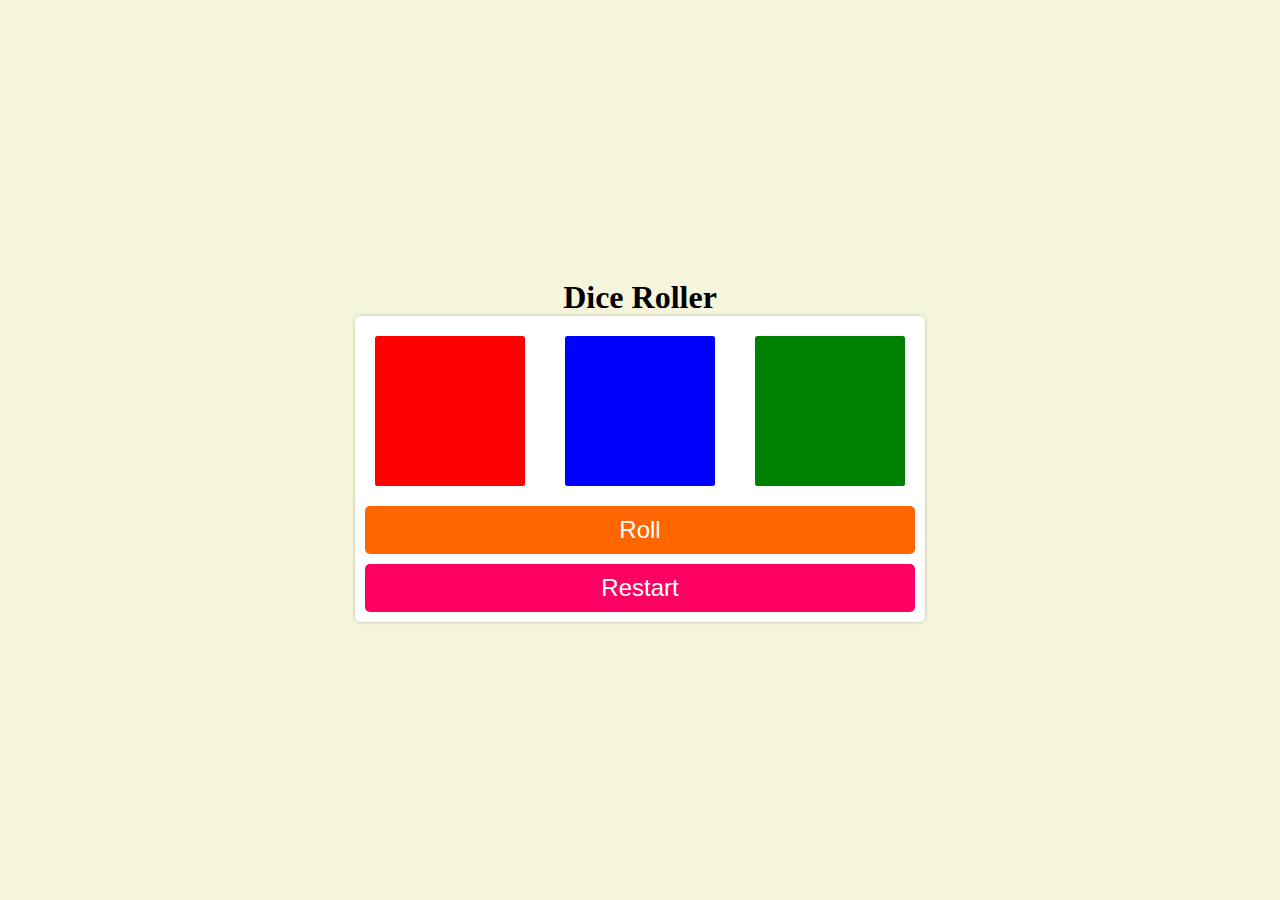
<file: diceRoller/index.html>
<!DOCTYPE html>
<html lang="en">
  <head>
    <meta charset="UTF-8" />
    <meta name="viewport" content="width=device-width, initial-scale=1.0" />
    <link rel="stylesheet" href="style.css" />
    <title>DiceRoller</title>
  </head>
  <body>
    <h1>Dice Roller</h1>
    <div class="diceOutterContainer">
    <div class="diceInnerContainer">
      <div id="red" class="dice">
        <label id="label1" for=""></label>
      </div>
      <div id="blue" class="dice">
        <label id="label2" for=""></label>
      </div>
      <div id="green" class="dice">
        <label id="label3" for=""></label>
      </div>
    </div>
    <button id="rollBtn">Roll</button>
    <button id="restartBtn">Restart</button>
    </div>

    <script src="script.js"></script>
  </body>
</html>
</file>
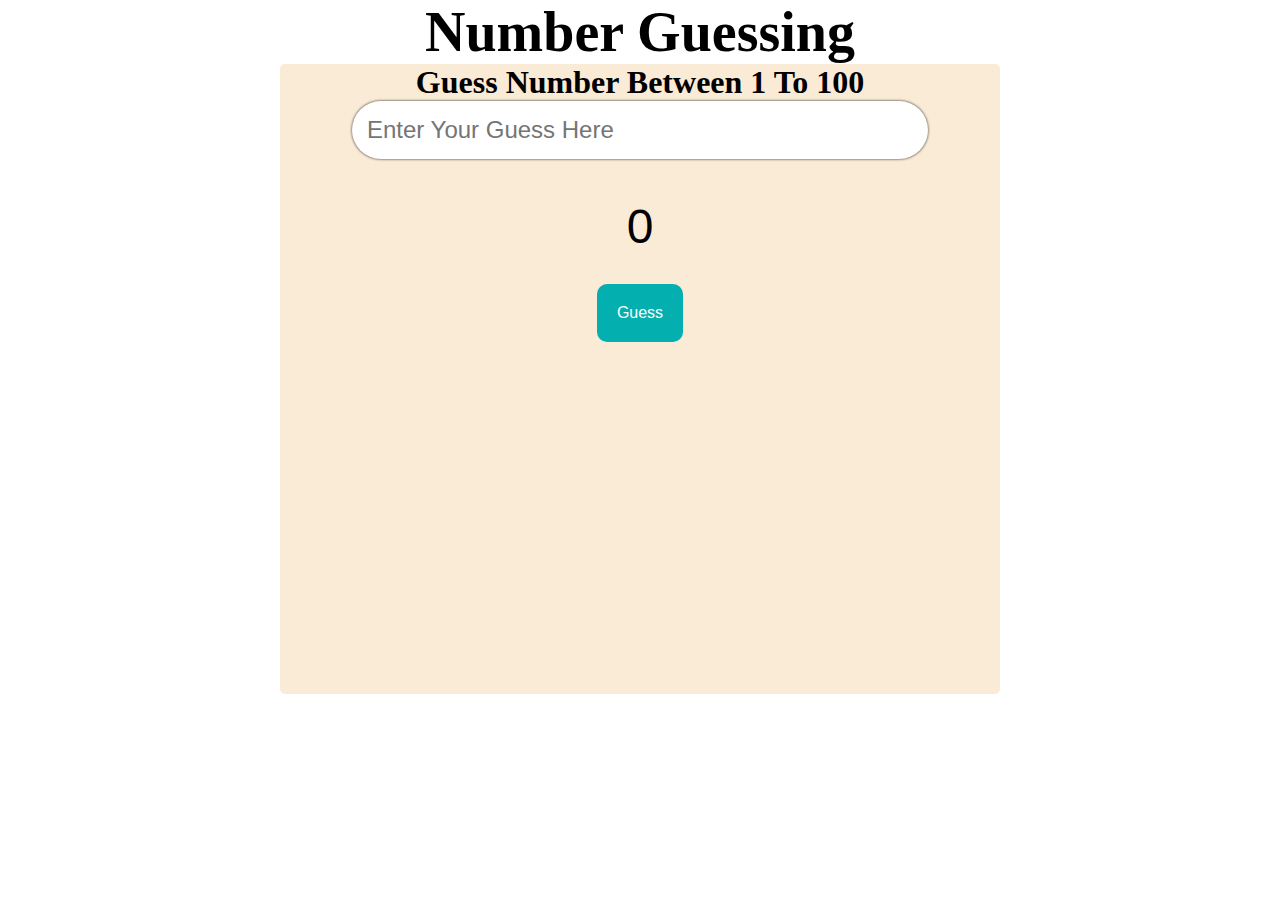
<file: numberGuess/index.html>
<!DOCTYPE html>
<html lang="en">
  <head>
    <meta charset="UTF-8" />
    <meta name="viewport" content="width=device-width, initial-scale=1.0" />
    <link rel="stylesheet" href="style.css" />
    <title>Number Guess</title>
  </head>
  <body>
    <h1 id="First">Number Guessing</h1>
    <div class="outterContainer">
      <h1>Guess Number Between 1 To 100</h1>
      <div class="inputContainer">
        <input id="userInput" type="text" placeholder="Enter Your Guess Here" />
      </div>
      <div class="outputContainer">
        <!-- <label id="attempts" for="">Attempts: </label> -->
        <label id="guessOutput" for="">0</label>
      </div>
      <div class="btnContainer">
        <button id="guessBtn">Guess</button>
      </div>
    </div>

    <script src="script.js"></script>
  </body>
</html>
</file>
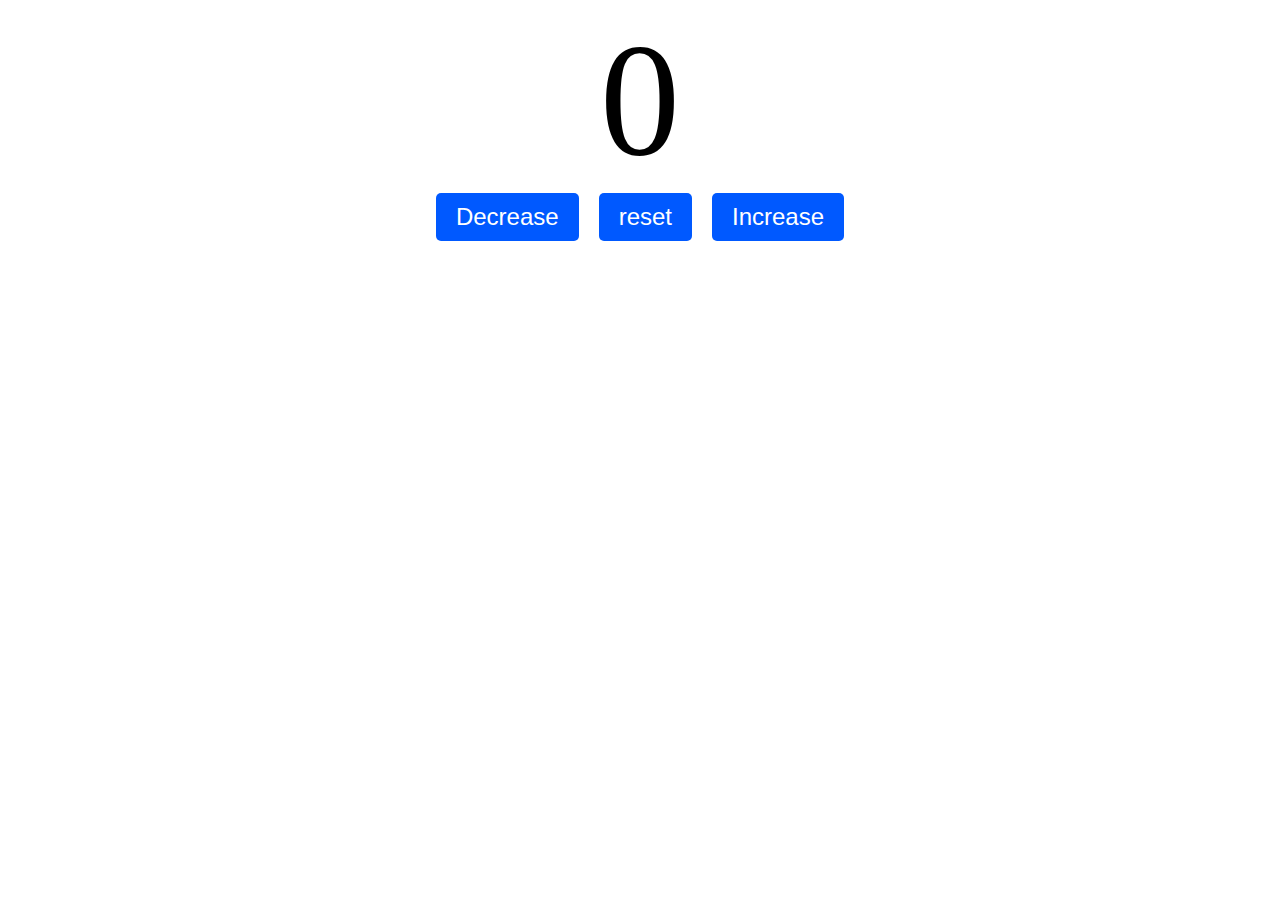
<file: simpleCount/index.html>
<!DOCTYPE html>
<html lang="en">
  <head>
    <meta charset="UTF-8" />
    <meta name="viewport" content="width=device-width, initial-scale=1.0" />
    <link rel="stylesheet" href="style.css" />
    <title>Counter</title>
  </head>
  <body>
    <label id="countLabel">0</label>
    <div class="btnContainer">
      <button id="decreaseBtn" class="btn">Decrease</button
      ><button id="resetBtn" class="btn">reset</button
      ><button id="increaseBtn" class="btn">Increase</button>
    </div>
    <script src="script.js"></script>
  </body>
</html>
</file>
<file: diceRoller/style.css>
* {
  margin: 0;
  padding: 0;
  box-sizing: border-box;
}
body {
  min-height: 100vh;
  background-color: #f5f5dc;
  text-align: center;
  display: flex;
  flex-direction: column;
  justify-content: center;
  align-items: center;
}

.diceOutterContainer {
  display: flex;
  flex-direction: column;
  background-color: #fff;
  border: none;
  border-radius: 5px;
  box-shadow: 0px 0px 5px -2px rgba(0, 0, 0, 0.6);
}

.diceInnerContainer {
  display: flex;
  justify-content: center;
  align-items: center;
}

.dice {
  display: flex;
  justify-content: center;
  align-items: center;
  width: 150px;
  height: 150px;
  text-align: center;
  margin: 20px;
  color: #ffffff;
  border: none;
  border-radius: 2.5px;
  font-size: 10em;
}

#red {
  background-color: red;
}

#blue {
  background-color: blue;
}

#green {
  background-color: green;
}

#rollBtn {
  padding: 10px 20px;
  margin: 0 10px;
  border: none;
  border-radius: 5px;
  background-color: #ff6600;
  color: white;
  font-size: 1.5em;
  cursor: pointer;
}

#restartBtn {
  padding: 10px 20px;
  margin: 10px 10px;
  border: none;
  border-radius: 5px;
  background-color: #ff0062;
  color: white;
  font-size: 1.5em;
  cursor: pointer;
}

#label1,
#label2,
#label3 {
  font-size: 0.7em;
  color: #fff;
}
</file>
<file: numberGuess/style.css>
* {
  box-sizing: border-box;
  margin: 0;
  padding: 0;
}

body {
  display: flex;
  flex-direction: column;
  justify-content: center;
  align-items: center;
  background-color: #ffffff;
}
body h1 {
  font-size: 2em;
  color: #000000;
}
#First {
  font-size: 3.5em;
}
.outterContainer {
  width: 720px;
  height: 70vh;
  font-size: 1em;
  background-color: antiquewhite;
  text-align: center;
  border: none;
  border-radius: 5px;
}

.outputContainer {
  margin-top: 40px;
  font-size: 3em;
  font-family: helvetica;
}

#userInput {
  width: 80%;
  padding: 15px;
  font-size: 1.5rem;
  border: none;
  border-radius: 32px;
  outline: none;
  box-shadow: 0px 0px 2px 1px rgba(0, 0, 0, 0.4);
}

#guessBtn {
  padding: 20px;
  margin: 30px 10px;
  color: #fff;
  font-size: 1em;
  border: none;
  border-radius: 10px;
  background-color: #03afaf;
}

#guessBtn:hover {
  background-color: #00caca;
}
</file>
<file: simpleCount/style.css>
#countLabel{
    display: block;
    text-align: center;
    font-size: 10em;
}
.btnContainer{
    display: flex;
    justify-content: center;
    align-items: center;
}
.btn{
    padding: 10px 20px;
    margin: 0 10px;
    border: none;
    border-radius: 5px;
    background-color: #0059ff;
    color: white;
    font-size: 1.5em;
    cursor: pointer;
}
</file>
